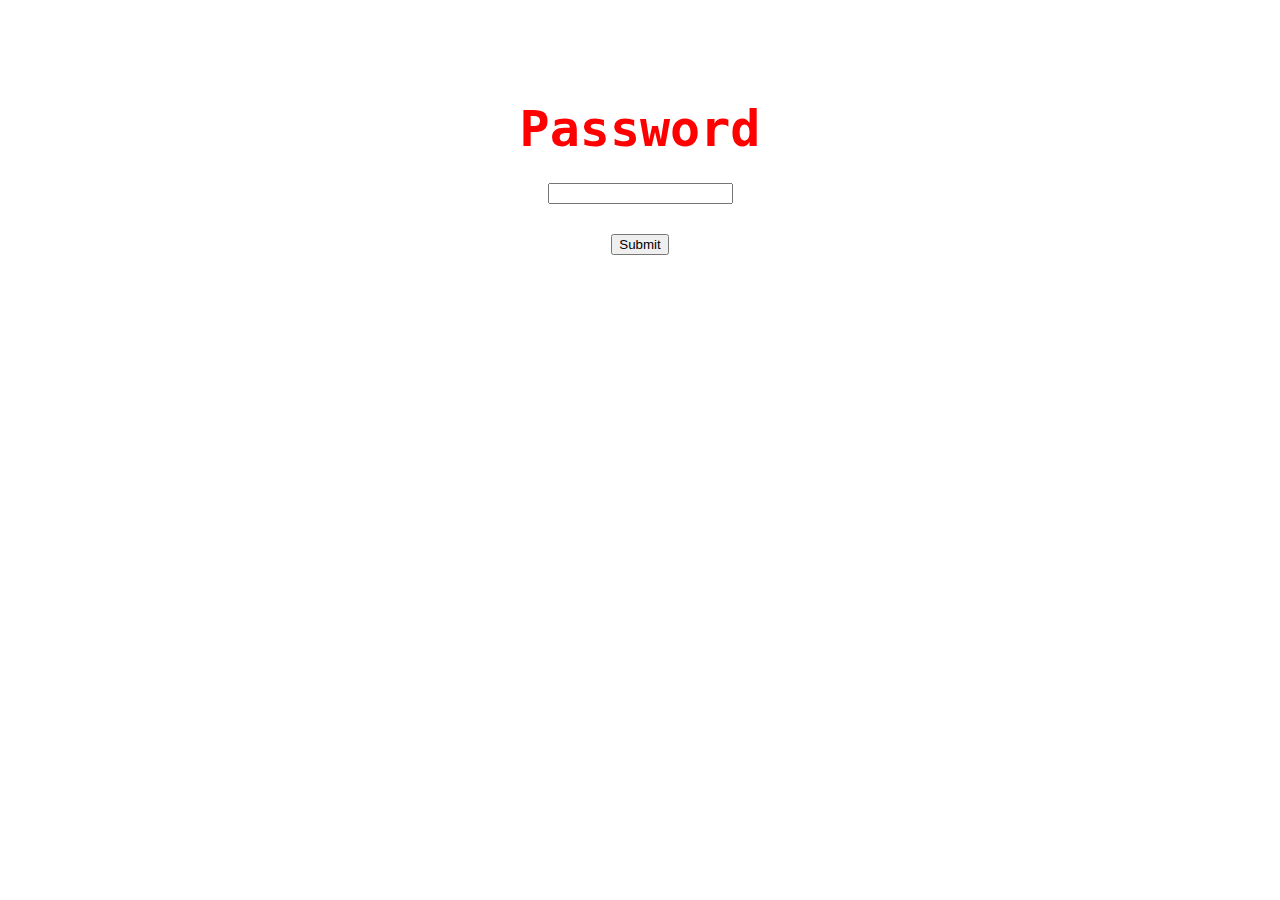
<file: index.html>
<!DOCTYPE html>
<html>
  <head>
    <title>For Thomas</title>
    <style>
      #password-heading {
        color: red;
        font-size: 50px;
        margin-bottom: 10px;
      }
      #password-box {
        text-align: center;
        font-family: monospace;
        font-weight: 0.2;
        margin-top: 100px;
      }
    </style>
  </head>
  <body>
    <div id = "password-box">
      <h3 id = "password-heading">Password</h3>
      <br>
      <input type = "text" id = "password-input"></input>
      <br>
      <br>
      <br>
      <button id = "submit-password">Submit</button>
      <br> 
      <br>
      <br>
      <span id = "password-feedback"></span>
    </div>
    <script>
      var passwordInput = document.getElementById("password-input");
      var submitPasswordButton = document.getElementById("submit-password");
      var passwordFeedback = document.getElementById("password-feedback");
      var onSubmitButtonClick = function() {
        if (passwordInput.value === "ythomascfaw") {
          passwordFeedback.innerHTML = "Access Granted!<br><a href = /for-thomas/website/>Continue =></a>";
          passwordFeedback.style.color = "green";
        } else {
          passwordFeedback.textContent = "Access Denied!";
          passwordFeedback.style.color = "red";
        }
      };
      submitPasswordButton.addEventListener("click", onSubmitButtonClick);
    </script>
  </body>
</html>
</file>
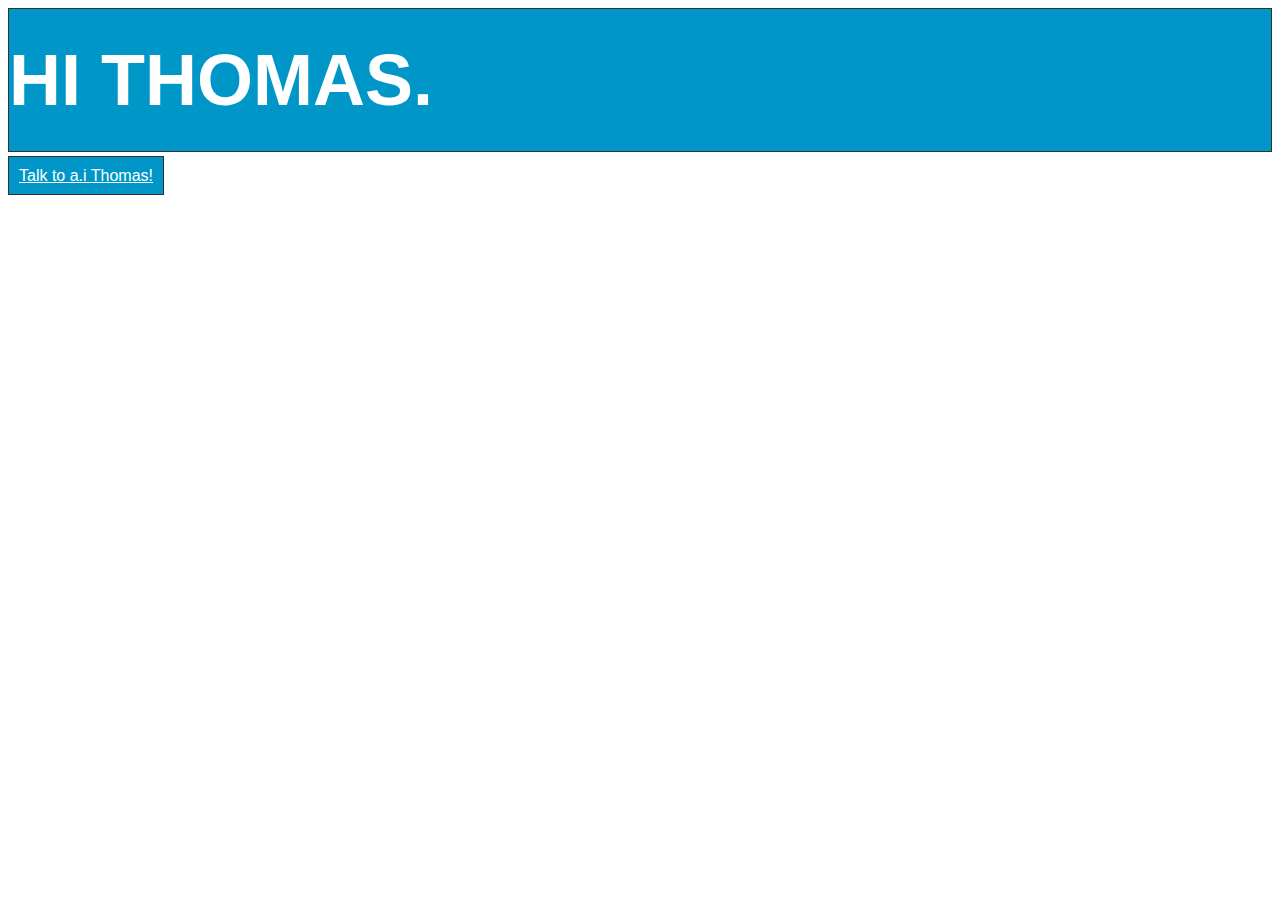
<file: website/index.html>
<!DOCTYPE html>
<html>
  <head>
    <title>For Thomas</title>
    <style>
      #body {
        font-family: arial, helvetica, sans-serif;
      }
      #top-heading {
        font-family: arial, helvetica, sans-serif;
        text-align: left;
        color: rgb(255, 255, 255);
        background-color: rgb(0, 150, 200);
        border: 1px solid rgb(50, 50, 50);
        margin-top: 0px;
        margin-bottom: 15px;
        font-size: 72px;
        padding-top: 30px;
        padding-bottom: 30px;
      }
      .links {
        color: white;
        border: 1px solid rgb(50, 50, 50);
        margin-right: 5px;
        margin-left: 5px;
        text-align: center;
        background-color: rgb(0, 150, 200);
        padding-top: 10px;
        padding-bottom: 10px;
        padding-right: 10px;
        padding-left: 10px;
        font-family: Verdana, sans-serif;
      }
      #left-link {
        margin-left: 0px;
      }
    </style>
  </head>
  <body>
    <h1 id = top-heading>HI THOMAS.</h1>
    <div id = body>
      <div id = links-box>
        <div id = links>
          <a class = "links" id = "left-link" href = "/for-thomas/website/talk-to-ai-thomas">Talk to a.i Thomas!</a>
        </div
      </div>
    </div>
    <script src = "https://ajax.googleapis.com/ajax/libs/jquery/3.4.1/jquery.min.js"></script>
    <script>
      
    </script>
  </body>
</html>
</file>
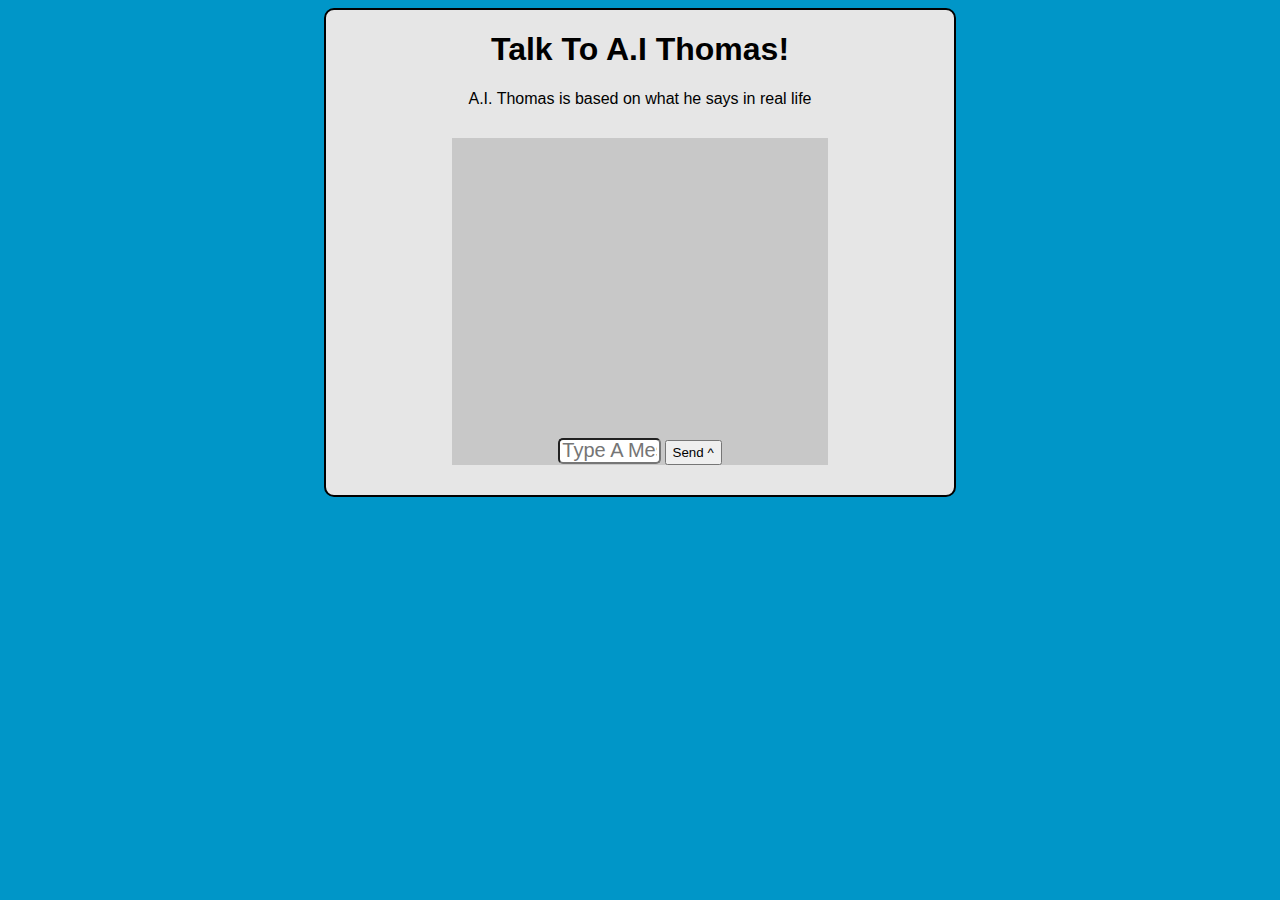
<file: website/talk-to-ai-thomas.html>
<!DOCTYPE html>
<html>
  <head>
    <title>Talk to A.I Thomas</title>
    <link rel="stylesheet" href="talk-to-ai-thomas.css">
  </head>
  <body>
    <div id = "game-frame">
      <div id = "header">
        <h1 id = "game-heading">Talk To A.I Thomas!</h1>
        <div id = "game-description">A.I. Thomas is based on what he says in real life</div>
      </div>  
      <div id = "game">
        <div id = "chat">
          <div id = "you-chat">
          </div>
          <br>
          <div id = "thomas-chat">
          </div>  
        </div>
        <div id = "input-area">
          <input placeholder = "Type A Message..." autocomplete = "on" type = "text" id = "text-input">
          <button id = "submit-text">Send ^</button>
        </div>
      </div>
    </div>
    <script src = "https://ajax.googleapis.com/ajax/libs/jquery/3.4.1/jquery.min.js"></script>
    <script>
      var submitText = document.getElementById("submit-text");
      var youChat = document.getElementById("you-chat");
      var textInput = document.getElementById("text-input");
      var thomasPicker = 0;
      var thomasChat = document.getElementById("thomas-chat");
      var textInputWithoutPunc = textInput.value.replace(/[.,?! ]/g,"").toLowerCase();
      $("#submit-text").on("click", function() {
        youChat.textContent = "You: " + textInput.value;
        thomasPicker = Math.floor((Math.random() * 3) + 1);
        textInputWithoutPunc = textInput.value.replace(/[.,?! ]/g,"").toLowerCase();
        if (textInputWithoutPunc === "hello" || textInputWithoutPunc === "hi") {
          if (thomasPicker === 1) {
            thomasChat.textContent = "Thomas: " + "Hello!";
          } else if (thomasPicker === 2) {
            thomasChat.textContent = "Thomas: " + "Hi!";
          } else {
            thomasChat.textContent = "Thomas: " + "Hola.";
          };
        } else if (textInputWithoutPunc === "howareyou") {
          if (thomasPicker === 1) {
            thomasChat.textContent = "Thomas: " + "Good!";
          } else if (thomasPicker === 2) {
            thomasChat.textContent = "Thomas: " + "Okay.";
          } else {
            thomasChat.textContent = "Thomas: " + "Bored.";
          };
        } else if (textInputWithoutPunc === "whatareyoudoing" || textInputWithoutPunc === "whatareyoudoingrightnow") {
          if (thomasPicker === 1) {
            thomasChat.textContent = "Thomas: " + "Nothing.";
          } else if (thomasPicker === 2) {
            thomasChat.textContent = "Thomas: " + "Talking to you.";
          } else {
            thomasChat.textContent = "Thomas: " + "Texting you.";
          };
        } else if (textInputWithoutPunc === "whatisyourname" || textInputWithoutPunc === "whatsyourname") {
          if (thomasPicker === 1) {
            thomasChat.textContent = "Thomas: " + "You know.";
          } else if (thomasPicker === 2) {
            thomasChat.textContent = "Thomas: " + "Thomas.";
          } else {
            thomasChat.textContent = "Thomas: " + "Bad question.";
          };
        } else {
          thomasChat.textContent = "Thomas: "+ "Sorry, I did not understand.";
        };
        textInput.value = "";
      });
    </script>
  </body>
</html>
</file>
<file: website/talk-to-ai-thomas.css>
body {
        background-color: rgb(0, 150, 200);
      }
      #game-frame {
        border: 2px solid black;
        border-radius: 10px;
        background-color: rgb(230, 230, 230);
        margin-left: 25%;
        margin-right: 25%;
      }
      #header {
        font-family: arial, helvetica, sans-serif;
        text-align: center;
      }
      #game {
        margin-top: 30px;
        margin-bottom: 30px;
        background-color: rgb(200, 200, 200);
        margin-right: 20%;
        margin-left: 20%;
      }
      #chat {
        font-family: courier, monospace, sans-serif;
        height: 300px;
        margin-right: 25%;
        margin-left: 25%;  
        text-align: center
      }
      #you-chat {
        margin-bottom: 30px;
        margin-top: 20px;
        padding-top: 50px;
      }
      #thomas-chat {
        margin-bottom: 20px;
        margin-top: 30px;
        padding-top: 50px;
      }
      #input-area {
        width: 50%;
        text-align: center;
        margin-left: 25%;
        margin-right: 25%;
      }
      #text-input {
        width: 50%;
        height: 20px;
        border-radius: 5px;
        font-size: 20px;
        transform-text: lowercase;
      }
      #submit-text {
        height: 25px;
      }
</file>
